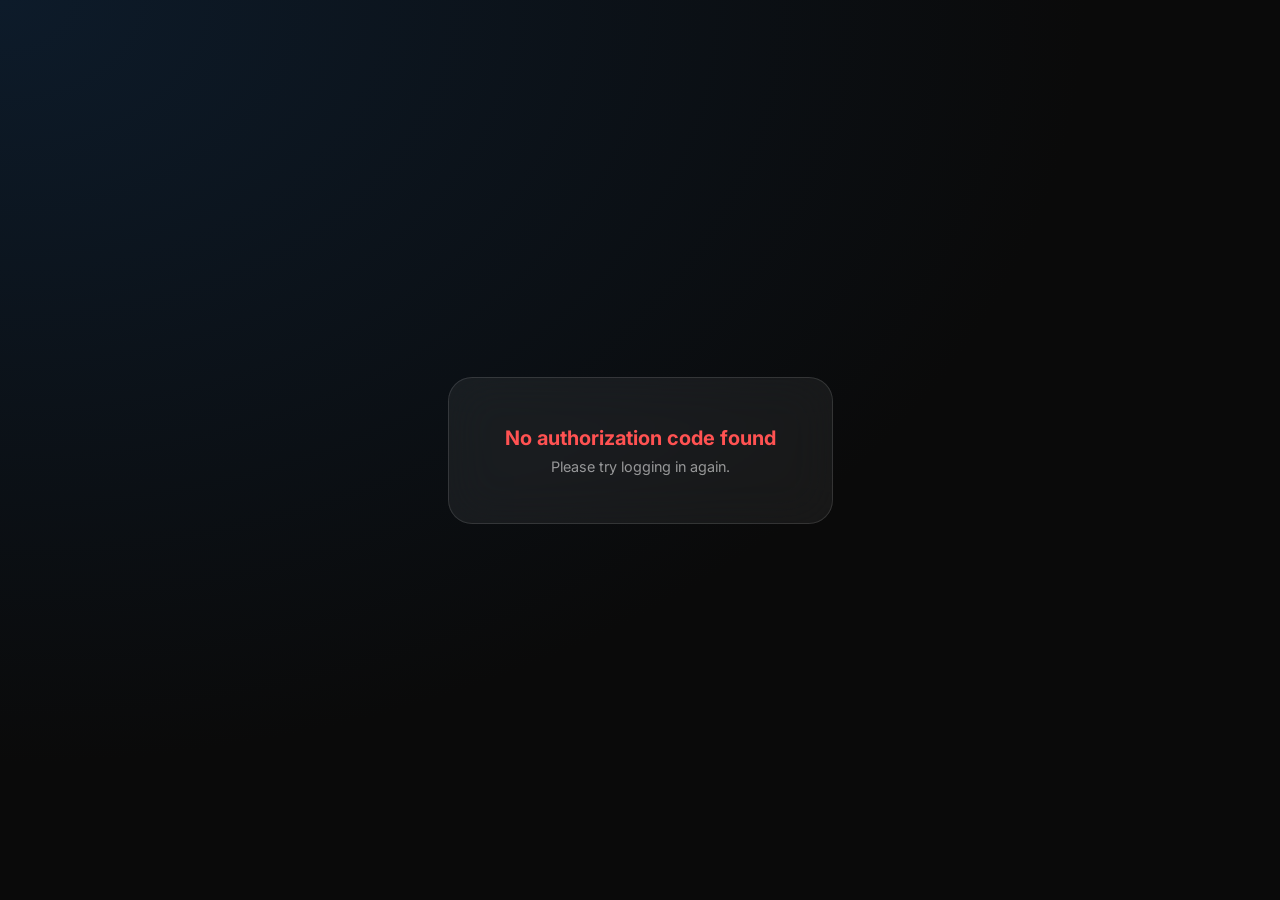
<file: callback.html>
<!DOCTYPE html>
<html lang="en">
<head>
  <meta charset="UTF-8"/>
  <meta name="viewport" content="width=device-width, initial-scale=1.0"/>
  <title>Gearbox — Authenticating…</title>
  <link rel="preconnect" href="https://fonts.googleapis.com"/>
  <link href="https://fonts.googleapis.com/css2?family=Inter:wght@400;600&display=swap" rel="stylesheet"/>
  <style>
    * { box-sizing: border-box; margin: 0; padding: 0; }
    body {
      font-family: 'Inter', sans-serif;
      background: radial-gradient(ellipse at top left, #0d1b2a 0%, #0a0a0a 60%);
      color: #fff;
      min-height: 100vh;
      display: flex;
      align-items: center;
      justify-content: center;
      text-align: center;
    }
    .card {
      background: rgba(255,255,255,0.06);
      border: 1px solid rgba(255,255,255,0.12);
      backdrop-filter: blur(24px);
      border-radius: 24px;
      padding: 48px 56px;
      max-width: 400px;
    }
    .spinner {
      width: 48px; height: 48px;
      border: 3px solid rgba(255,255,255,0.12);
      border-top-color: #1db954;
      border-radius: 50%;
      animation: spin 0.9s linear infinite;
      margin: 0 auto 24px;
    }
    @keyframes spin { to { transform: rotate(360deg); } }
    h2 { font-size: 1.25rem; margin-bottom: 8px; }
    p { color: rgba(255,255,255,0.55); font-size: 0.9rem; }
    .error { color: #ff5252; }
  </style>
</head>
<body>
<div class="card">
  <div class="spinner" id="spinner"></div>
  <h2 id="msg">Connecting to Spotify…</h2>
  <p id="sub">Please wait while we authenticate you.</p>
</div>
<script type="module">
  import { exchangeCode } from './js/auth.js';

  async function handleCallback() {
    const params = new URLSearchParams(window.location.search);
    const code = params.get('code');
    const error = params.get('error');

    const msgEl = document.getElementById('msg');
    const subEl = document.getElementById('sub');
    const spinner = document.getElementById('spinner');

    if (error) {
      spinner.style.display = 'none';
      msgEl.textContent = 'Authorization denied';
      msgEl.classList.add('error');
      subEl.textContent = error;
      return;
    }

    if (!code) {
      spinner.style.display = 'none';
      msgEl.textContent = 'No authorization code found';
      msgEl.classList.add('error');
      subEl.textContent = 'Please try logging in again.';
      return;
    }

    try {
      await exchangeCode(code);
      msgEl.textContent = '✓ Connected!';
      subEl.textContent = 'Redirecting to Gearbox…';
      setTimeout(() => window.location.href = 'index.html', 800);
    } catch (e) {
      spinner.style.display = 'none';
      msgEl.textContent = 'Authentication failed';
      msgEl.classList.add('error');
      subEl.textContent = e.message || 'Please try again.';
    }
  }

  handleCallback();
</script>
</body>
</html>
</file>
